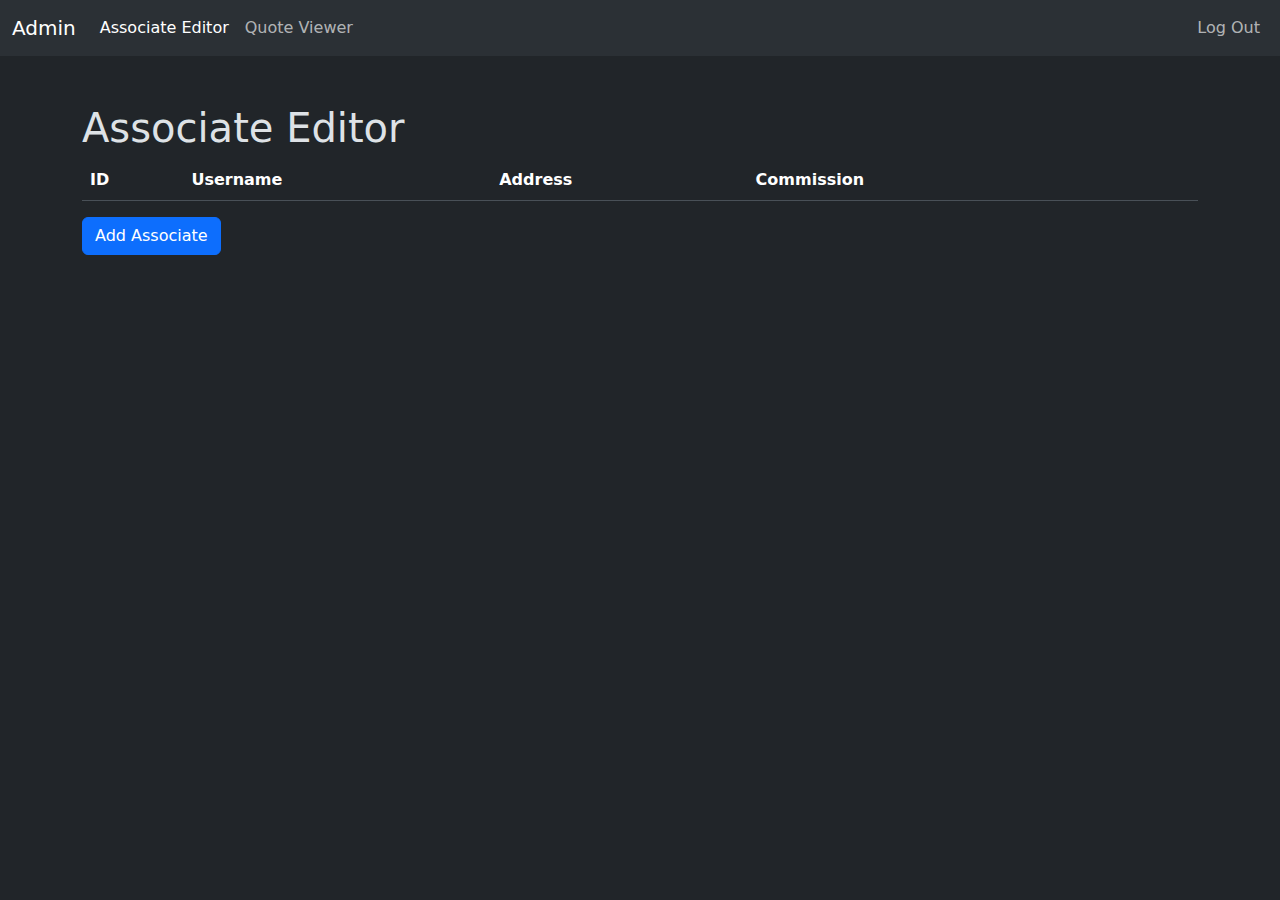
<file: frontend/admin.html>
<!DOCTYPE html>
<html lang="en">

<head>
  <meta charset="UTF-8">
  <meta name="viewport" content="width=device-width, initial-scale=1.0">

  <!-- This includes the CSS & JS files for Bootstrap -->
  <link href="https://cdn.jsdelivr.net/npm/bootstrap@5.3.3/dist/css/bootstrap.min.css" rel="stylesheet"
    integrity="sha384-QWTKZyjpPEjISv5WaRU9OFeRpok6YctnYmDr5pNlyT2bRjXh0JMhjY6hW+ALEwIH" crossorigin="anonymous">
  <script src="https://cdn.jsdelivr.net/npm/bootstrap@5.3.3/dist/js/bootstrap.bundle.min.js"
    integrity="sha384-YvpcrYf0tY3lHB60NNkmXc5s9fDVZLESaAA55NDzOxhy9GkcIdslK1eN7N6jIeHz"
    crossorigin="anonymous"></script>

  <!-- This includes the JS file for jQuery -->
  <script src="https://code.jquery.com/jquery-3.7.1.min.js"
    integrity="sha256-/JqT3SQfawRcv/BIHPThkBvs0OEvtFFmqPF/lYI/Cxo=" crossorigin="anonymous"></script>

  <title>Administrator Access</title>
  <link rel="icon" href="../images/favicon.ico">

 <script>
    // this refreshes page content on initial load (if needed) 
    if (window.history.replaceState) {
        window.history.replaceState(null, null, window.location.href);
    }
 </script>
</head>

<body data-bs-theme="dark">

  <!-- Navbar -->
  <nav class="navbar navbar-expand-lg bg-body-tertiary">
    <div class="container-fluid">
      <a href="#" class="navbar-brand">Admin</a>
      <ul class="navbar-nav me-auto mb-2 mb-lg-0">
        <li class="nav-item"><a class="nav-link active" href="admin.html">Associate Editor</a></li>
        <li class="nav-item"><a class="nav-link" href="admin_quote.html">Quote Viewer</a></li>
      </ul>
      <ul class="navbar-nav ml-auto mb-2 mb-lg-0">
        <li class="nav-item"><a class="nav-link" href="index.php">Log Out</a></li>
      </ul>
    </div>
  </nav>

  <!-- Container for main body content -->
  <div class="container my-5">
    <h1>Associate Editor</h1>

    <!-- Table to display all Associates, with Edit button to popup edit menu -->
    <table class="table">
      <thead>
        <tr>
          <th scope="col">ID</th>
          <th scope="col">Username</th>
          <th scope="col">Address</th>
          <th scope="col">Commission</th>
          <th scope="col"></th>
          <th scope="col"></th>
        </tr>
      </thead>
      <tbody id="content">
        <script>
          $(document).ready(function() {
              $("#content").load("../backend/associate.php", { 'action': "get_associate" });
          });
        </script>
      </tbody>
    </table>
    <!-- Add Associate button to display popup for adding associates -->
    <button type="button" class="btn btn-primary" id="addBtn" data-bs-toggle="modal" data-bs-target="#addModal">Add
      Associate</button>
  </div>

  <!-- Modal popup to edit the information of a associate -->
  <div class="modal fade" id="editModal" data-bs-backdrop="static" data-bs-keyboard="false" tabindex="-1"
    aria-labelledby="staticBackdropLabel" aria-hidden="true">
    <div class="modal-dialog modal-dialog-centered">
      <div class="modal-content">
        <div class="modal-header">
          <h5 class="modal-title" id="editModalTitleText">Associate #</h5>
          <button type="button" class="btn-close" data-bs-dismiss="modal" aria-label="Close"></button>
        </div>
        <div class="modal-body">
          <!-- modal inner code here -->
          <form method="POST" id="editAssociateForm">
            <!-- Username -->
            <div class="col-auto mb-2">
              <lable for="username" class="form-label">Username:</lable>
              <input type="text" class="form-control" id="edit-username" name="username" placeholder="">
            </div>

            <!-- Password -->
            <div class="col-auto mb-2">
              <label for="password" class="form-label">New Password:</label>
              <input type="text" class="form-control" id="edit-password" name="password">
            </div>

            <!-- Address -->
            <div class="col-auto mb-2">
              <label for="address" class="form-label">Address:</label>
              <input type="text" class="form-control" id="edit-address" name="address" placeholder="">
            </div>

            <!-- Commission -->
            <div class="col-auto mb-2">
              <label for="commission" class="form-label">Commission:</label>
              <input type="number" class="form-control" id="edit-commission" name="commission" placeholder="">
            </div>
        </div>
        <div class="modal-footer">
          <input type="submit" class="btn btn-primary" name="update" value="Save Changes" id="finalEditButton" data-associd="">
          </form>
        </div>
      </div>
    </div>
  </div>

  <!-- Modal popup to confirm deletion of an associate -->
  <div class="modal fade" id="deleteModal" data-bs-backdrop="static" data-bs-keyboard="false" tabindex="-1"
    aria-labelledby="staticBackdropLabel" aria-hidden="true">
    <div class="modal-dialog modal-dialog-centered">
      <div class="modal-content">
        <div class="modal-header">
          <h5 class="modal-title" id="deleteModalTitleText">naw</h5>
          <button type="button" class="btn-close" data-bs-dismiss="modal" aria-label="Close"></button>
        </div>
        <div class="modal-body">
          <h5>Are you sure you wish to delete this associate?</h5>
        </div>
        <div class="modal-footer">
          <button type="button" class="btn btn-secondary" data-bs-dismiss="modal">Cancel</button>
          <button type="button" class="btn btn-danger" id="finalDeleteButton" data-associd="">Delete</button>
        </div>
      </div>
    </div>
  </div>

  <!-- Modal popup for Add Associate button -->
  <div class="modal fade" id="addModal" data-bs-backdrop="static" data-bs-keyboard="false" tabindex="-1"
    aria-labelledby="staticBackdropLabel" aria-hidden="true">
    <div class="modal-dialog modal-dialog-centered">
      <div class="modal-content">
        <div class="modal-header">
          <h5 class="modal-title" id="addModalTitleText">Add New Associate</h5>
          <button type="button" class="btn-close" data-bs-dismiss="modal" aria-label="Close"></button>
        </div>
        <div class="modal-body">
          <p>Enter new associate into the system:</p>
          <form method="POST" id="addAssociateForm">
            <!-- Username Input -->
            <div class="col-auto mb-2">
              <lable for="username" class="form-label">Username:</lable>
              <input type="text" class="form-control" id="username" name="username">
            </div>

            <!-- Password Input -->
            <div class="col-auto mb-2">
              <label for="password" class="form-label">Password:</label>
              <input type="text" class="form-control" id="password" name="password">
            </div>

            <!-- Address Input -->
            <div class="col-auto mb-2">
              <label for="address" class="form-label">Address:</label>
              <input type="text" class="form-control" id="address" name="address">
            </div>
        </div>
        <div class="modal-footer">
          <!-- save & process changes, then close the modal -->
          <input type="submit" class="btn btn-primary" name="add" value="Add Associate">
        </form>
        </div>
      </div>
    </div>
  </div>

</body>

<!-- Link admin.js -->
<script src="admin.js"></script>

</html>
</file>
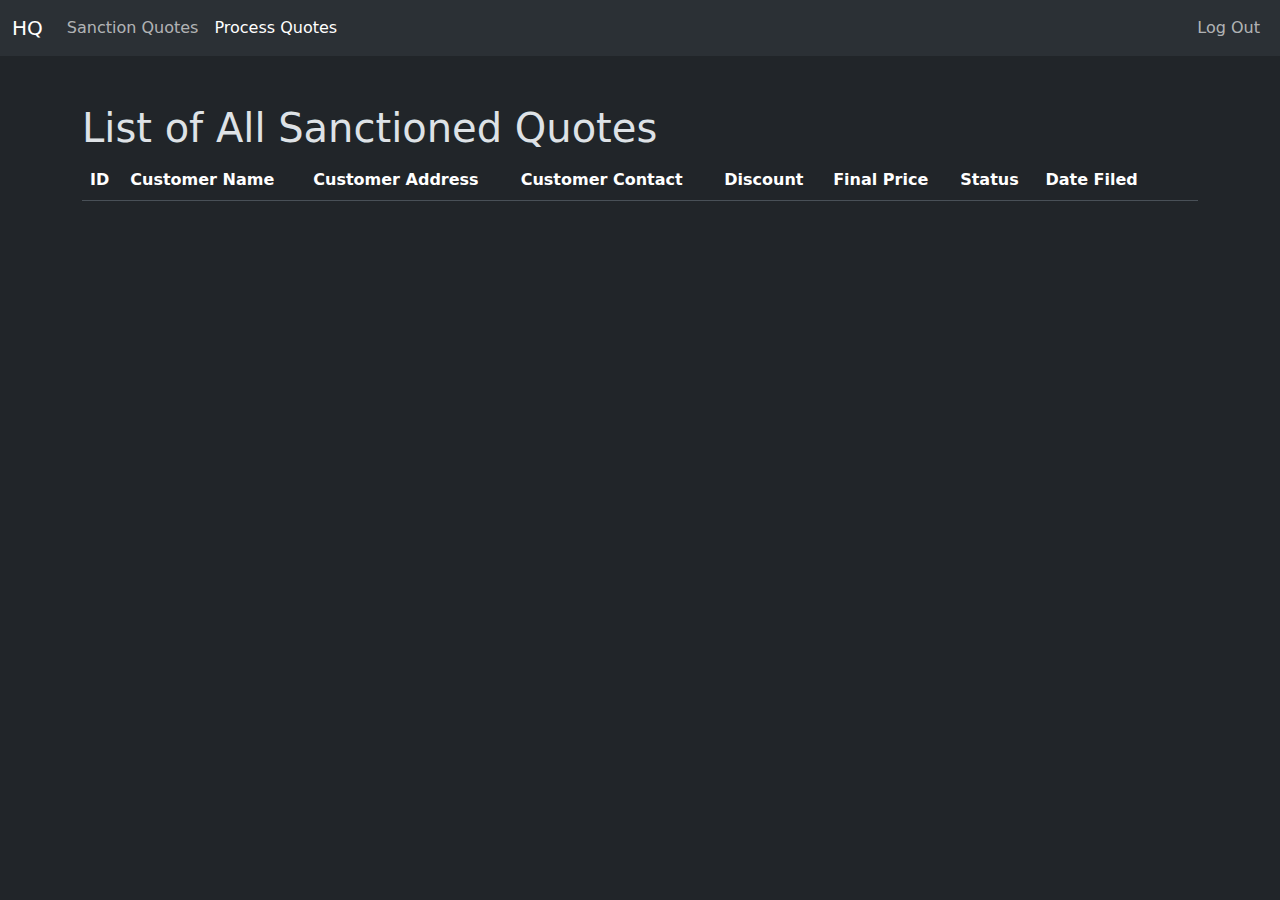
<file: frontend/hq_process.html>
<!DOCTYPE html>
<html lang="en">

<head>
  <meta charset="UTF-8">
  <meta name="viewport" content="width=device-width, initial-scale=1.0">

  <!-- This includes the CSS & JS files for Bootstrap -->
  <link href="https://cdn.jsdelivr.net/npm/bootstrap@5.3.3/dist/css/bootstrap.min.css" rel="stylesheet"
    integrity="sha384-QWTKZyjpPEjISv5WaRU9OFeRpok6YctnYmDr5pNlyT2bRjXh0JMhjY6hW+ALEwIH" crossorigin="anonymous">
  <script src="https://cdn.jsdelivr.net/npm/bootstrap@5.3.3/dist/js/bootstrap.bundle.min.js"
    integrity="sha384-YvpcrYf0tY3lHB60NNkmXc5s9fDVZLESaAA55NDzOxhy9GkcIdslK1eN7N6jIeHz"
    crossorigin="anonymous"></script>

  <!-- This includes the JS file for jQuery -->
  <script src="https://code.jquery.com/jquery-3.7.1.min.js"
    integrity="sha256-/JqT3SQfawRcv/BIHPThkBvs0OEvtFFmqPF/lYI/Cxo=" crossorigin="anonymous"></script>

  <title>HQ Access</title>
  <link rel="icon" href="../images/favicon.ico">
</head>

<body data-bs-theme="dark">

  <!-- Navbar -->
  <nav class="navbar navbar-expand-lg bg-body-tertiary">
    <div class="container-fluid">
      <a href="#" class="navbar-brand">HQ</a>
      <ul class="navbar-nav me-auto mb-2 mb-lg-0">
        <li class="nav-item"><a class="nav-link" href="hq_sanction.html">Sanction Quotes</a></li>
        <li class="nav-item"><a class="nav-link active" href="hq_process.html">Process Quotes</a></li>
      </ul>
      <ul class="navbar-nav ml-auto mb-2 mb-lg-0">
        <li class="nav-item"><a class="nav-link" href="index.php">Log Out</a></li>
      </ul>
    </div>
  </nav>

  <!-- Container for main body content -->
  <div class="container my-5">
    <!-- Table to display finalized quotes (with a sanction button, gives sanction popup) -->
    <h1>List of All Sanctioned Quotes</h1>
    <table class="table">
      <thead>
        <tr>
          <th scope="col">ID</th>
          <th scope="col">Customer Name</th>
          <th scope="col">Customer Address</th>
          <th scope="col">Customer Contact</th>
          <th scope="col">Discount</th>
          <th scope="col">Final Price</th>
          <th scope="col">Status</th>
          <th scope="col">Date Filed</th>
          <th scope="col"></th>
          <th scope="col"></th>
        </tr>
      </thead>
      <tbody id="sanctionedQuotes">
        <script id="listOfQuotes">
          $(document).ready(function () {
            $("#sanctionedQuotes").load("../backend/quotes.php", { 'action': "get_sanctioned_quote" });
          });
        </script>
      </tbody>
    </table>
  </div>

  <!-- Modal popup to edit the information of a quote -->
  <div class="modal fade" id="editQuoteModal" data-bs-backdrop="static" data-bs-keyboard="false" tabindex="-1"
    aria-labelledby="staticBackdropLabel" aria-hidden="true">
    <div class="modal-dialog modal-dialog-centered">
      <div class="modal-content">
        <div class="modal-header">
          <h5 class="modal-title" id="editModalTitleText" data-quoteid="">Edit Quote</h5>
          <button type="button" class="btn-close" data-bs-dismiss="modal" aria-label="Close"></button>
        </div>
        <div class="modal-body">
          <!-- modal inner code here -->

          <!-- This is where line items get displayed -->
          <p>Line Items</p>
          <table class="table">
            <tbody id="line-items-table"></tbody>
            
          </table>
          <div class="mt-2" id="display-total">loading total price...</div>

          <!-- This is where secret notes get displayed -->
          <p> Secret Notes:</p>
          <table class="table">
            <tbody id="secret-notes-table"></tbody>
          </table>

          <div class="conatiner mx-auto p-2" style="width: 50%">
            <p>Discount:</p>

            <div class="input-group">
              <div class="input-group-text mb2">
                <input class="form-check-input mt-0" type="radio" name="radio" id="amount-radio" value="">
              </div>
              <span class="input-group-text">$</span>
              <input type="number" step=".01" class="form-control" id="discount-amount" name="discount-amount"
                placeholder="">
            </div>
            <div class="input-group">
              <div class="input-group-text mb2">
                <input class="form-check-input mt-0" type="radio" name="radio" id="percent-radio" value="">
              </div>
              <input type="number" step=".01" class="form-control" id="discount-percent" name="discount-percent"
                placeholder="">
              <span class="input-group-text">%</span>

            </div>
            <style>
              input::-webkit-outer-spin-button, input::-webkit-inner-spin-button {
                -webkit-appearance: none; 
                margin: 0;
              }
              input[type=number] {
                -moz-appearance: textfield;
              }
            </style>

          </div>

          <div class="mt-2" id="display-final">loading final price...</div>

        </div>
        <div class="modal-footer">
          <button type="button" class="btn btn-secondary" id="saveButton">Save</input>
        </div>
      </div>
    </div>
  </div>


  <!-- Modal popup to confirm processing a quote -->
  <div class="modal fade" id="processQuoteModal" data-bs-backdrop="static" data-bs-keyboard="false" tabindex="-1"
    aria-labelledby="staticBackdropLabel" aria-hidden="true">
    <div class="modal-dialog modal-dialog-centered">
      <div class="modal-content">
        <div class="modal-header">
          <h5 class="modal-title" id="processModalTitleText">Sanction Quote</h5>
          <button type="button" class="btn-close" data-bs-dismiss="modal" aria-label="Close"></button>
        </div>
        <div class="modal-body">
          <h5>Are you sure you wish to process this quote?</h5>
        </div>
        <div class="modal-footer">
          <button type="button" class="btn btn-secondary" data-bs-dismiss="modal">Cancel</button>
          <button type="button" class="btn btn-success" id="finalProcessButton" data-quoteid="">Process</button>
        </div>
      </div>
    </div>
  </div>

</body>

<!-- Link associate.js -->
<script src="hq_process.js"></script>

</html>
</file>
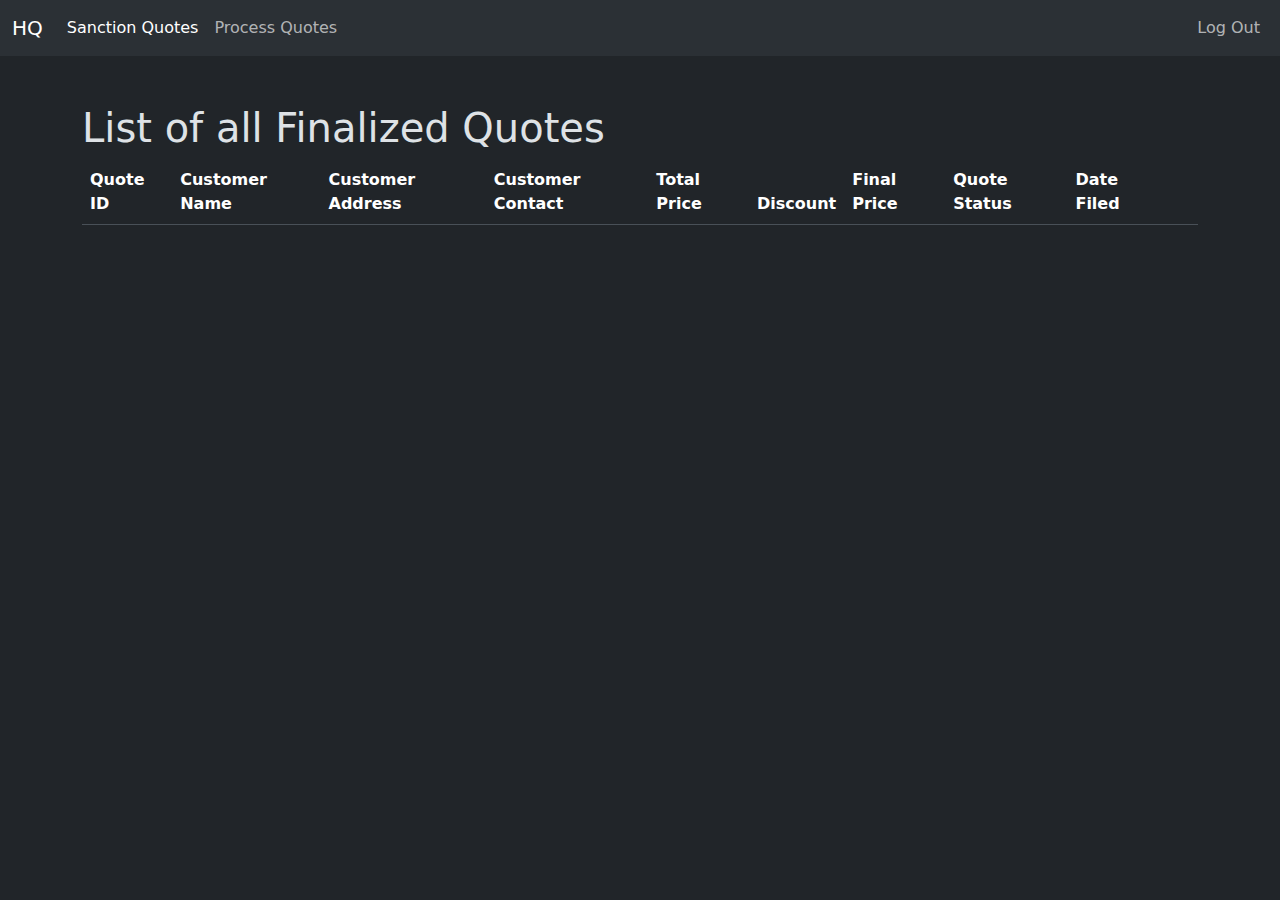
<file: frontend/hq_sanction.html>
<!DOCTYPE html>
<html lang="en">

<head>
  <meta charset="UTF-8">
  <meta name="viewport" content="width=device-width, initial-scale=1.0">

  <!-- This includes the CSS & JS files for Bootstrap -->
  <link href="https://cdn.jsdelivr.net/npm/bootstrap@5.3.3/dist/css/bootstrap.min.css" rel="stylesheet"
    integrity="sha384-QWTKZyjpPEjISv5WaRU9OFeRpok6YctnYmDr5pNlyT2bRjXh0JMhjY6hW+ALEwIH" crossorigin="anonymous">
  <script src="https://cdn.jsdelivr.net/npm/bootstrap@5.3.3/dist/js/bootstrap.bundle.min.js"
    integrity="sha384-YvpcrYf0tY3lHB60NNkmXc5s9fDVZLESaAA55NDzOxhy9GkcIdslK1eN7N6jIeHz"
    crossorigin="anonymous"></script>

  <!-- This includes the JS file for jQuery -->
  <script src="https://code.jquery.com/jquery-3.7.1.min.js"
    integrity="sha256-/JqT3SQfawRcv/BIHPThkBvs0OEvtFFmqPF/lYI/Cxo=" crossorigin="anonymous"></script>

  <title>HQ Access</title>
  <link rel="icon" href="../images/favicon.ico">
</head>

<body data-bs-theme="dark">

  <!-- Navbar -->
  <nav class="navbar navbar-expand-lg bg-body-tertiary">
    <div class="container-fluid">
      <a href="#" class="navbar-brand">HQ</a>
      <ul class="navbar-nav me-auto mb-2 mb-lg-0">
        <li class="nav-item"><a class="nav-link active" href="hq_sanction.html">Sanction Quotes</a></li>
        <li class="nav-item"><a class="nav-link" href="hq_process.html">Process Quotes</a></li>
      </ul>
      <ul class="navbar-nav ml-auto mb-2 mb-lg-0">
        <li class="nav-item"><a class="nav-link" href="index.php">Log Out</a></li>
      </ul>
    </div>
  </nav>

  <!-- Container for main body content -->
  <div class="container my-5">
    <!-- Table to display all quotes made by current associate, with Edit Quote button for popup edit menu -->
    <h1>List of all Finalized Quotes</h1>
    <table class="table">
      <thead>
        <tr>
          <th scope="col">Quote ID</th>
          <th scope="col">Customer Name</th>
          <th scope="col">Customer Address</th>
          <th scope="col">Customer Contact</th>
          <th scope="col">Total Price</th>
          <th scope="col">Discount</th>
          <th scope="col">Final Price</th>
          <th scope="col">Quote Status</th>
          <th scope="col">Date Filed</th>
          <th scope="col"></th>
          <th scope="col"></th>
        </tr>
      </thead>
      <tbody id="finalizedQuotes">
        <script id="listOfQuotes">
          $(document).ready(function () {
            $("#finalizedQuotes").load("../backend/quotes.php", { 'action': "get_finalized_quote" });
          });
        </script>
      </tbody>
    </table>
  </div>

  <!-- Modal popup to edit the information of a quote -->
  <div class="modal fade" id="editQuoteModal" data-bs-backdrop="static" data-bs-keyboard="false" tabindex="-1"
    aria-labelledby="staticBackdropLabel" aria-hidden="true">
    <div class="modal-dialog modal-dialog-centered">
      <div class="modal-content">
        <div class="modal-header">
          <h5 class="modal-title" id="editModalTitleText">Edit Quote</h5>
          <button type="button" class="btn-close" data-bs-dismiss="modal" aria-label="Close"></button>
        </div>
        <div class="modal-body">
          <div class="container my-5">
            <p>Line Items</p>
            <button class="btn btn-primary mb-2" id="addLineItemButton" type="button">Add New Line Item</button>
            <div class="my-2" id="line-items-display" data-quote-id=""></div>
            <div class="mt-2" id="display-total">loading total price...</div>
          </div>

          <div class="container my-5">
            <p> Secret Notes:</p>
            <button class="btn btn-primary mb-2" id="addSecretNoteButton" type="button">Add New Secret Note</button>
            <div class="my-2" id="secret-notes-display" data-quote-id=""></div>
          </div>

          <!-- Discount -->
          <div class="conatiner mx-auto p-2" style="width: 50%">
            <p>Discount:</p>

            <div class="input-group">
              <div class="input-group-text mb2">
                <input class="form-check-input mt-0" type="radio" name="radio" id="amount-radio" value="">
              </div>
              <span class="input-group-text">$</span>
              <input type="number" step=".01" class="form-control" id="discount-amount" name="discount-amount"
                placeholder="">
            </div>
            <div class="input-group">
              <div class="input-group-text mb2">
                <input class="form-check-input mt-0" type="radio" name="radio" id="percent-radio" value="">
              </div>
              <input type="number" step=".01" class="form-control" id="discount-percent" name="discount-percent"
                placeholder="">
              <span class="input-group-text">%</span>

            </div>
            <style>
              input::-webkit-outer-spin-button, input::-webkit-inner-spin-button {
                -webkit-appearance: none; 
                margin: 0;
              }
              input[type=number] {
                -moz-appearance: textfield;
              }
            </style>

          </div>

          <div class="mt-2" id="display-final">loading final price...</div>
        </div>
        <div class="modal-footer">
          <button type="button" class="btn btn-secondary" id="saveButton">Save</input>
        </div>
      </div>
    </div>
  </div>

  <!-- Modal popup to confirm sanctioning a quote -->
  <div class="modal fade" id="sanctionQuoteModal" data-bs-backdrop="static" data-bs-keyboard="false" tabindex="-1"
    aria-labelledby="staticBackdropLabel" aria-hidden="true">
    <div class="modal-dialog modal-dialog-centered">
      <div class="modal-content">
        <div class="modal-header">
          <h5 class="modal-title" id="sanctionModalTitleText">Sanction Quote</h5>
          <button type="button" class="btn-close" data-bs-dismiss="modal" aria-label="Close"></button>
        </div>
        <div class="modal-body">
          <h5>Are you sure you wish to sanction this quote?</h5>
        </div>
        <div class="modal-footer">
          <button type="button" class="btn btn-secondary" data-bs-dismiss="modal">Cancel</button>
          <button type="button" class="btn btn-success" id="finalSanctionButton" data-quoteid="">Sanction</button>
        </div>
      </div>
    </div>
  </div>

</body>

<!-- Link associate.js -->
<script src="hq_sanction.js"></script>

</html>
</file>
